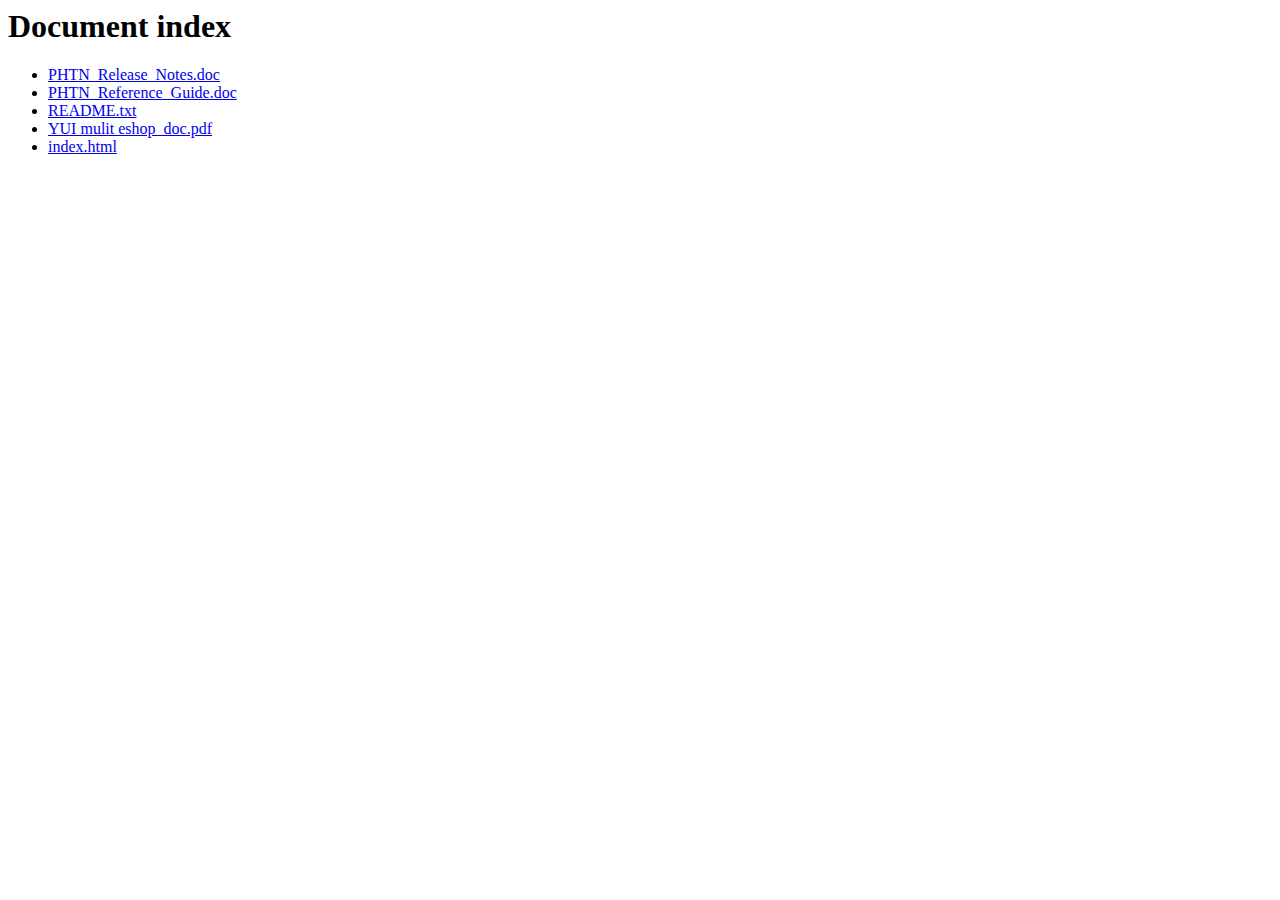
<file: docs/index.html>
<html><body><h1>Document index</h1><ul><li><a href="./PHTN_Release_Notes.doc">PHTN_Release_Notes.doc</a></li><li><a href="./PHTN_Reference_Guide.doc">PHTN_Reference_Guide.doc</a></li><li><a href="./README.txt">README.txt</a></li><li><a href="./YUI mulit eshop_doc.pdf">YUI mulit eshop_doc.pdf</a></li><li><a href="./index.html">index.html</a></li></ul></body></html>
</file>
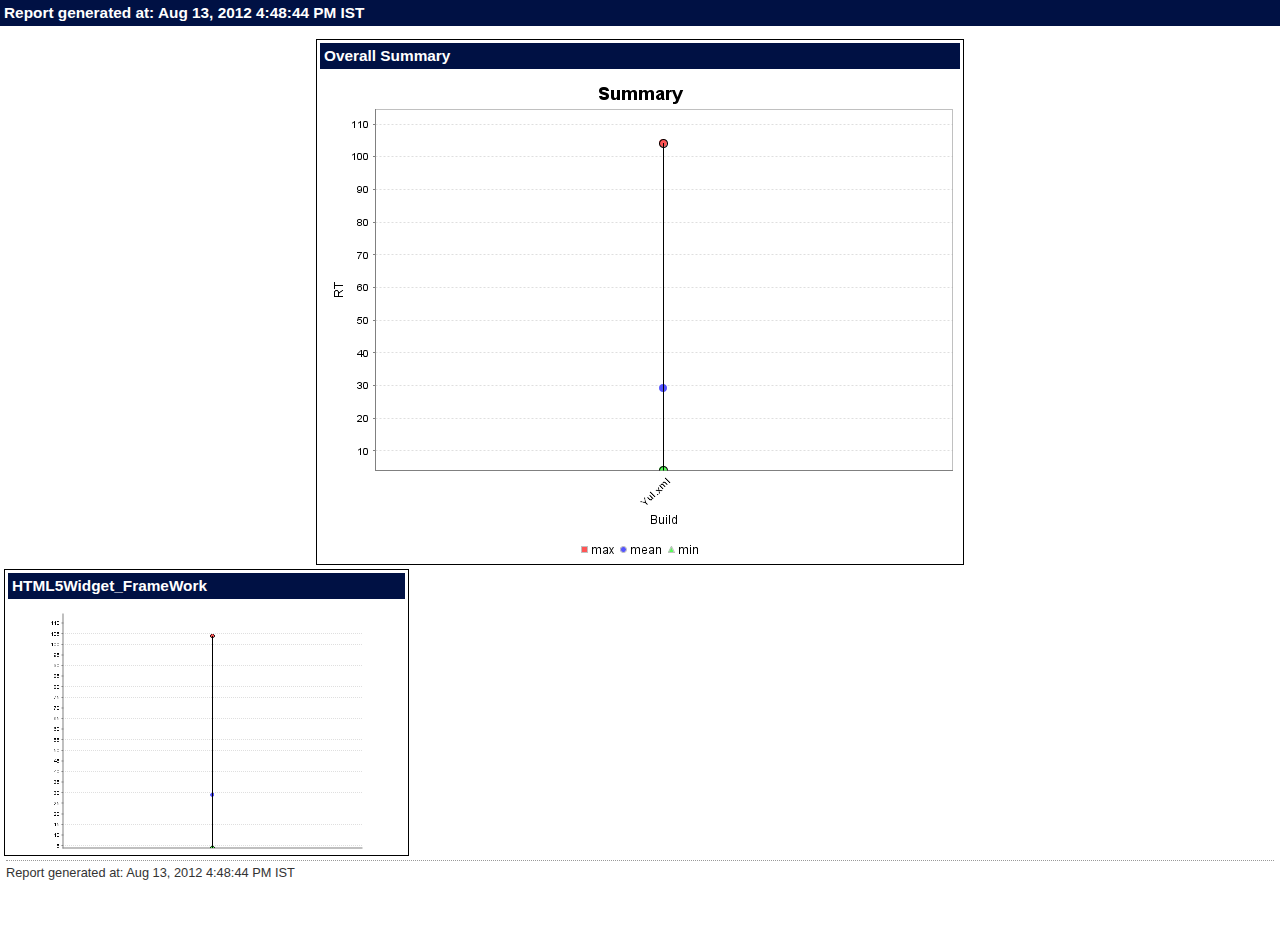
<file: test/load/results/jchav/index.html>
<?xml version="1.0" encoding="UTF-8" ?><!DOCTYPE html PUBLIC "-//W3C//DTD XHTML 1.0 Transitional//EN" "http://www.w3.org/TR/xhtml1/DTD/xhtml1-transitional.dtd"><html xmlns="http://www.w3.org/1999/xhtml">
<head>
<meta http-equiv="Content-Type" content="text/html; charset=UTF-8" /><link rel="stylesheet" href="style.css" type="text/css" media="all" /><title>Performance Test Results</title></head>
<body>
<h2>Report generated at: Aug 13, 2012 4:48:44 PM IST</h2>
<div class="summary">
<h2>Overall Summary</h2>
<a href="Summary.html">
<img class="centred" src="Summary.png" alt="Detailed View of Summary" />
</a>
</div>
<div class="page">
<h2>HTML5Widget_FrameWork</h2>
<a href="ec3b6784645ec22d4a6b905d6d68bf26.html" >
<img class="centred" src="ec3b6784645ec22d4a6b905d6d68bf26_thumb.png" alt="Detailed View of HTML5Widget_FrameWork" />
</a>
</div>
<p id="GeneratedBy">Report generated at: Aug 13, 2012 4:48:44 PM IST</p><a href="http://jchav.blogspot.com/"><img width="104" height="47" src="badge104x47.jpg" alt="Pimped by jChav" /></a></body>
</html>
</file>
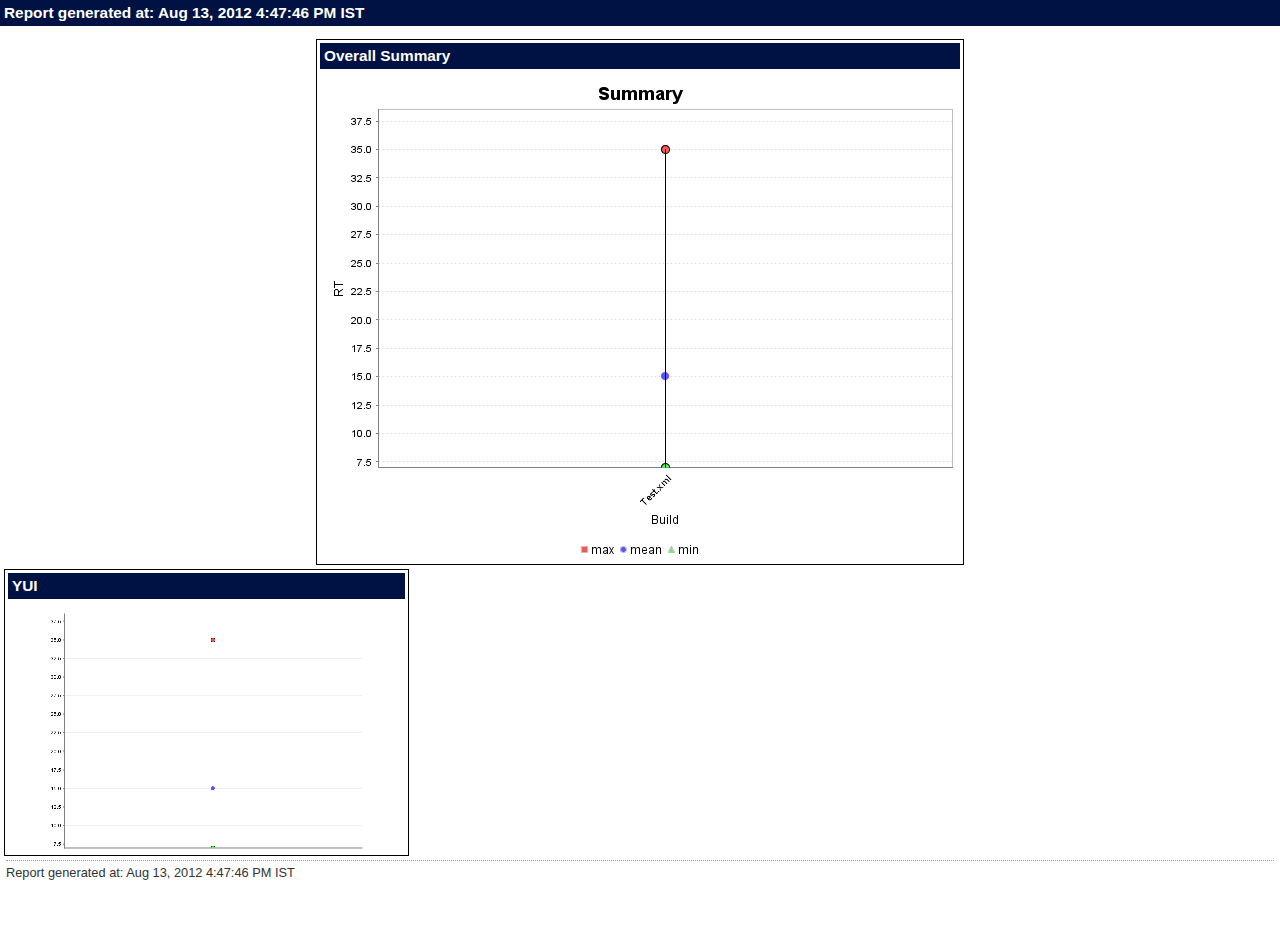
<file: test/performance/server/results/jchav/index.html>
<?xml version="1.0" encoding="UTF-8" ?><!DOCTYPE html PUBLIC "-//W3C//DTD XHTML 1.0 Transitional//EN" "http://www.w3.org/TR/xhtml1/DTD/xhtml1-transitional.dtd"><html xmlns="http://www.w3.org/1999/xhtml">
<head>
<meta http-equiv="Content-Type" content="text/html; charset=UTF-8" /><link rel="stylesheet" href="style.css" type="text/css" media="all" /><title>Performance Test Results</title></head>
<body>
<h2>Report generated at: Aug 13, 2012 4:47:46 PM IST</h2>
<div class="summary">
<h2>Overall Summary</h2>
<a href="Summary.html">
<img class="centred" src="Summary.png" alt="Detailed View of Summary" />
</a>
</div>
<div class="page">
<h2>YUI</h2>
<a href="37003c5b13039d8ec59d013ee2d0c089.html" >
<img class="centred" src="37003c5b13039d8ec59d013ee2d0c089_thumb.png" alt="Detailed View of YUI" />
</a>
</div>
<p id="GeneratedBy">Report generated at: Aug 13, 2012 4:47:46 PM IST</p><a href="http://jchav.blogspot.com/"><img width="104" height="47" src="badge104x47.jpg" alt="Pimped by jChav" /></a></body>
</html>
</file>
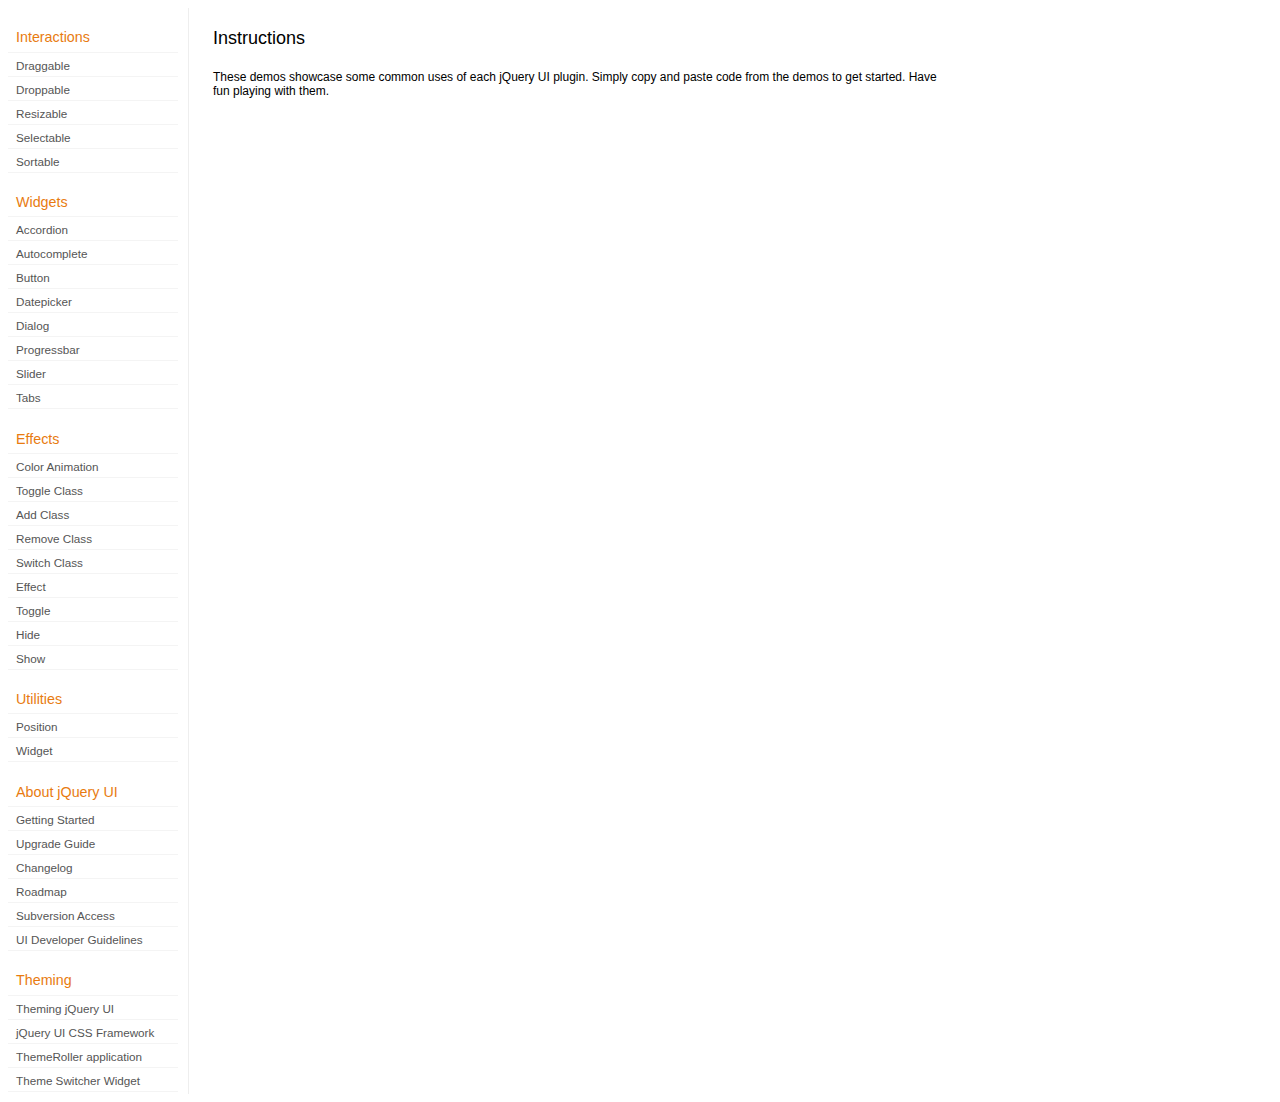
<file: src/main/webapp/lib/jquery-ui/development-bundle/demos/index.html>
<!DOCTYPE html>
<html lang="en">
<head>
	<meta charset="utf-8">
	<title>jQuery UI Demos</title>
	<link rel="stylesheet" href="../themes/base/jquery.ui.all.css">
	<link rel="stylesheet" href="demos.css">
	<script src="../jquery-1.6.2.js"></script>
	<script src="../external/jquery.bgiframe-2.1.2.js"></script>
	<script src="../ui/jquery.ui.core.js"></script>
	<script src="../ui/jquery.ui.widget.js"></script>
	<script src="../ui/jquery.ui.mouse.js"></script>
	<script src="../ui/jquery.ui.accordion.js"></script>
	<script src="../ui/jquery.ui.autocomplete.js"></script>
	<script src="../ui/jquery.ui.button.js"></script>
	<script src="../ui/jquery.ui.datepicker.js"></script>
	<script src="../ui/jquery.ui.dialog.js"></script>
	<script src="../ui/jquery.ui.draggable.js"></script>
	<script src="../ui/jquery.ui.droppable.js"></script>
	<script src="../ui/jquery.ui.position.js"></script>
	<script src="../ui/jquery.ui.progressbar.js"></script>
	<script src="../ui/jquery.ui.resizable.js"></script>
	<script src="../ui/jquery.ui.selectable.js"></script>
	<script src="../ui/jquery.ui.slider.js"></script>
	<script src="../ui/jquery.ui.sortable.js"></script>
	<script src="../ui/jquery.ui.tabs.js"></script>
	<script src="../ui/jquery.effects.core.js"></script>
	<script src="../ui/jquery.effects.blind.js"></script>
	<script src="../ui/jquery.effects.bounce.js"></script>
	<script src="../ui/jquery.effects.clip.js"></script>
	<script src="../ui/jquery.effects.drop.js"></script>
	<script src="../ui/jquery.effects.explode.js"></script>
	<script src="../ui/jquery.effects.fold.js"></script>
	<script src="../ui/jquery.effects.highlight.js"></script>
	<script src="../ui/jquery.effects.pulsate.js"></script>
	<script src="../ui/jquery.effects.scale.js"></script>
	<script src="../ui/jquery.effects.shake.js"></script>
	<script src="../ui/jquery.effects.slide.js"></script>
	<script src="../ui/jquery.effects.transfer.js"></script>
	<script src="../ui/i18n/jquery.ui.datepicker-af.js"></script>
	<script src="../ui/i18n/jquery.ui.datepicker-ar.js"></script>
	<script src="../ui/i18n/jquery.ui.datepicker-ar-DZ.js"></script>
	<script src="../ui/i18n/jquery.ui.datepicker-az.js"></script>
	<script src="../ui/i18n/jquery.ui.datepicker-bs.js"></script>
	<script src="../ui/i18n/jquery.ui.datepicker-bg.js"></script>
	<script src="../ui/i18n/jquery.ui.datepicker-ca.js"></script>
	<script src="../ui/i18n/jquery.ui.datepicker-cs.js"></script>
	<script src="../ui/i18n/jquery.ui.datepicker-da.js"></script>
	<script src="../ui/i18n/jquery.ui.datepicker-de.js"></script>
	<script src="../ui/i18n/jquery.ui.datepicker-el.js"></script>
	<script src="../ui/i18n/jquery.ui.datepicker-en-AU.js"></script>
	<script src="../ui/i18n/jquery.ui.datepicker-en-GB.js"></script>
	<script src="../ui/i18n/jquery.ui.datepicker-en-NZ.js"></script>
	<script src="../ui/i18n/jquery.ui.datepicker-eo.js"></script>
	<script src="../ui/i18n/jquery.ui.datepicker-es.js"></script>
	<script src="../ui/i18n/jquery.ui.datepicker-et.js"></script>
	<script src="../ui/i18n/jquery.ui.datepicker-eu.js"></script>
	<script src="../ui/i18n/jquery.ui.datepicker-fa.js"></script>
	<script src="../ui/i18n/jquery.ui.datepicker-fi.js"></script>
	<script src="../ui/i18n/jquery.ui.datepicker-fo.js"></script>
	<script src="../ui/i18n/jquery.ui.datepicker-fr.js"></script>
	<script src="../ui/i18n/jquery.ui.datepicker-fr-CH.js"></script>
	<script src="../ui/i18n/jquery.ui.datepicker-gl.js"></script>
	<script src="../ui/i18n/jquery.ui.datepicker-he.js"></script>
	<script src="../ui/i18n/jquery.ui.datepicker-hr.js"></script>
	<script src="../ui/i18n/jquery.ui.datepicker-hu.js"></script>
	<script src="../ui/i18n/jquery.ui.datepicker-hy.js"></script>
	<script src="../ui/i18n/jquery.ui.datepicker-id.js"></script>
	<script src="../ui/i18n/jquery.ui.datepicker-is.js"></script>
	<script src="../ui/i18n/jquery.ui.datepicker-it.js"></script>
	<script src="../ui/i18n/jquery.ui.datepicker-ja.js"></script>
	<script src="../ui/i18n/jquery.ui.datepicker-ko.js"></script>
	<script src="../ui/i18n/jquery.ui.datepicker-kz.js"></script>
	<script src="../ui/i18n/jquery.ui.datepicker-lt.js"></script>
	<script src="../ui/i18n/jquery.ui.datepicker-lv.js"></script>
	<script src="../ui/i18n/jquery.ui.datepicker-ml.js"></script>
	<script src="../ui/i18n/jquery.ui.datepicker-ms.js"></script>
	<script src="../ui/i18n/jquery.ui.datepicker-nl.js"></script>
	<script src="../ui/i18n/jquery.ui.datepicker-no.js"></script>
	<script src="../ui/i18n/jquery.ui.datepicker-pl.js"></script>
	<script src="../ui/i18n/jquery.ui.datepicker-pt.js"></script>
	<script src="../ui/i18n/jquery.ui.datepicker-pt-BR.js"></script>
	<script src="../ui/i18n/jquery.ui.datepicker-rm.js"></script>
	<script src="../ui/i18n/jquery.ui.datepicker-ro.js"></script>
	<script src="../ui/i18n/jquery.ui.datepicker-ru.js"></script>
	<script src="../ui/i18n/jquery.ui.datepicker-sk.js"></script>
	<script src="../ui/i18n/jquery.ui.datepicker-sl.js"></script>
	<script src="../ui/i18n/jquery.ui.datepicker-sq.js"></script>
	<script src="../ui/i18n/jquery.ui.datepicker-sr.js"></script>
	<script src="../ui/i18n/jquery.ui.datepicker-sr-SR.js"></script>
	<script src="../ui/i18n/jquery.ui.datepicker-sv.js"></script>
	<script src="../ui/i18n/jquery.ui.datepicker-ta.js"></script>
	<script src="../ui/i18n/jquery.ui.datepicker-th.js"></script>
	<script src="../ui/i18n/jquery.ui.datepicker-tj.js"></script>
	<script src="../ui/i18n/jquery.ui.datepicker-tr.js"></script>
	<script src="../ui/i18n/jquery.ui.datepicker-uk.js"></script>
	<script src="../ui/i18n/jquery.ui.datepicker-vi.js"></script>
	<script src="../ui/i18n/jquery.ui.datepicker-zh-CN.js"></script>
	<script src="../ui/i18n/jquery.ui.datepicker-zh-HK.js"></script>
	<script src="../ui/i18n/jquery.ui.datepicker-zh-TW.js"></script>
	<script>
	$(function() {
		
		$('.left-nav a').click(function(ev) {
			window.location.hash = this.href.replace(/.+\/([^\/]+)\/index\.html/,'$1') + '|default';
			loadPage(this.href);
			$('.left-nav a.selected').removeClass('selected');
			$(this).addClass('selected');
			ev.preventDefault();
		});
		
		if (window.location.hash) {
			if (window.location.hash.indexOf('|') === -1) {
				window.location.hash += '|default';	
			}			
			var path = window.location.href.replace(/(index\.html)?#/,'');
			path = path.replace('\|','/') + '.html';
			loadPage(path);
		}		

		function loadPage(path) {			
			var section = path.replace(/\/[^\/]+\.html/,'');
			var header = section.replace(/.+\/([^\/]+)/,'$1').replace(/_/, ' ');
			
			$('td.normal div.normal')
				.empty()
				.append('<h4 class="demo-subheader">Functional demo:</h4>')
				.append('<h3 class="demo-header">'+ header +'</h3>')
				.append('<div id="demo-config"></div>')
				.find('#demo-config')
					.append('<div id="demo-frame"></div><div id="demo-config-menu"></div><div id="demo-link"><a class="demoWindowLink" href="#"><span class="ui-icon ui-icon-newwin"></span>Open demo in a new window</a></div>')
					.find('#demo-config-menu')
						.load(section + '/index.html .demos-nav', function() {
							$('#demo-config-menu a').each(function() {
								this.setAttribute('href', section + '/' + this.getAttribute('href').replace(/.+\/([^\/]+)/,'$1'));
								$(this).attr('target', 'demo-frame');
								$(this).click(function() {

									resetDemos();
									
									$(this).parents('ul').find('li').removeClass('demo-config-on');
									$(this).parent().addClass('demo-config-on');
									$('#demo-notes').fadeOut();

									//Set the hash to the actual page without ".html"
									window.location.hash = header + '|' + this.getAttribute('href').match((/\/([^\/\\]+)\.html/))[1];

									loadDemo(this.getAttribute('href'));

									return false;
								});
							});

							if (window.location.hash) {
								var demo = window.location.hash.split('|')[1];
								$('#demo-config-menu a').each(function(){
									if (this.href.indexOf(demo + '.html') !== -1) {
										$(this).parents('ul').find('li').removeClass('demo-config-on');
										$(this).parent().addClass('demo-config-on');									
										loadDemo(this.href);										
									}
								});
							}

							updateDemoNotes();
						})
					.end()
					.find('#demo-link a')
						.bind('click', function(ev){
							window.open(this.href);
							ev.preventDefault();
						})
					.end()
				.end()
			;
			
			resetDemos();
		}
				
		function loadDemo(path) {
			var directory = path.match(/([^\/]+)\/[^\/\.]+\.html$/)[1];
			$.get(path, function(data) {
				var source = data;
				data = data.replace(/<script.*>.*<\/script>/ig,""); // Remove script tags
				data = data.replace(/<\/?link.*>/ig,""); //Remove link tags
				data = data.replace(/<\/?html.*>/ig,""); //Remove html tag
				data = data.replace(/<\/?body.*>/ig,""); //Remove body tag
				data = data.replace(/<\/?head.*>/ig,""); //Remove head tag
				data = data.replace(/<\/?!doctype.*>/ig,""); //Remove doctype
				data = data.replace(/<title.*>.*<\/title>/ig,""); // Remove title tags
				data = data.replace(/((href|src)=["'])(?!(http|#))/ig, "$1" + directory + "/");

				$('#demo-style').remove();
				$('#demo-frame').empty().html(data);
				$('#demo-frame style').clone().appendTo('head').attr('id','demo-style');
				$('#demo-link a').attr('href', path);
				updateDemoNotes();
				updateDemoSource(source);
				
				if (/default.html$/.test(path)) {
					$.get("documentation/docs-" + path.match(/demos\/(.+)\//)[1] + ".html", function(html) {
						$("#demo-source").after(html);
						$("#widget-docs").tabs();
						$(".param-header").click(function() {
							$(this).parent().toggleClass("param-open").end().next().toggle();
						});
						$(".docs-list-header").each(function() {
							var header = $(this);
							var details = header.next().find(".param-details").hide();
							$("a:first", header).click(function() {
								details.show().parent().addClass("param-open");
								return false;
							});
							$("a:last", header).click(function() {
								details.hide().parent().removeClass("param-open");
								return false;
							});
						});
					});
				}
			});
		}

		function updateDemoNotes() {
			var notes = $('#demo-frame .demo-description');
			if ($('#demo-notes').length == 0) {
				$('<div id="demo-notes"></div>').insertAfter('#demo-config');
			}
			$('#demo-notes').hide().empty().html(notes.html());
			$('#demo-notes').show();
			notes.hide();
		}
		
		function updateDemoSource(source) {
			if ($('#demo-source').length == 0) {
				$('<div id="demo-source"><a href="#" class="source-closed">View Source</a><div><pre><code></code></pre></div></div>').insertAfter('#demo-notes');
				$('#demo-source').find(">a").click(function() {
					$(this).toggleClass("source-closed").toggleClass("source-open").next().toggle();
					return false;
				}).end().find(">div").hide();
			}
			var cleanedSource = source
				.replace('themes/base/jquery.ui.all.css', 'theme/jquery.ui.all.css')
				.replace(/\s*\x3Clink.*demos\x2Ecss.*\x3E\s*/, '\r\n\t')
				.replace(/\x2E\x2E\x2F\x2E\x2E\x2F/g, '');

			$('#demo-source code').empty().text(cleanedSource);
		}
		
		function resetDemos() {
			$.datepicker.setDefaults($.extend({showMonthAfterYear: false}, $.datepicker.regional['']));
			$(".ui-dialog-content").remove();			
		}
				
	});
	</script>
</head>
<body>

<table class="layout-grid" cellspacing="0" cellpadding="0">
	<tr>
		<td class="left-nav">
			<dl class="demos-nav">
				<dt>Interactions</dt>
					<dd><a href="draggable/index.html">Draggable</a></dd>
					<dd><a href="droppable/index.html">Droppable</a></dd>
					<dd><a href="resizable/index.html">Resizable</a></dd>
					<dd><a href="selectable/index.html">Selectable</a></dd>
					<dd><a href="sortable/index.html">Sortable</a></dd>
				<dt>Widgets</dt>
					<dd><a href="accordion/index.html">Accordion</a></dd>
					<dd><a href="autocomplete/index.html">Autocomplete</a></dd>
					<dd><a href="button/index.html">Button</a></dd>
					<dd><a href="datepicker/index.html">Datepicker</a></dd>
					<dd><a href="dialog/index.html">Dialog</a></dd>
					<dd><a href="progressbar/index.html">Progressbar</a></dd>
					<dd><a href="slider/index.html">Slider</a></dd>
					<dd><a href="tabs/index.html">Tabs</a></dd>
				<dt>Effects</dt>
					<dd><a href="animate/index.html">Color Animation</a></dd>
					<dd><a href="toggleClass/index.html">Toggle Class</a></dd>
					<dd><a href="addClass/index.html">Add Class</a></dd>
					<dd><a href="removeClass/index.html">Remove Class</a></dd>
					<dd><a href="switchClass/index.html">Switch Class</a></dd>
					<dd><a href="effect/index.html">Effect</a></dd>
					<dd><a href="toggle/index.html">Toggle</a></dd>
					<dd><a href="hide/index.html">Hide</a></dd>
					<dd><a href="show/index.html">Show</a></dd>
				<dt>Utilities</dt>
					<dd><a href="position/index.html">Position</a></dd>
					<dd><a href="widget/index.html">Widget</a></dd>
				<dt>About jQuery UI</dt>
					<dd><a href="http://jqueryui.com/docs/Getting_Started">Getting Started</a></dd>
					<dd><a href="http://jqueryui.com/docs/Upgrade_Guide">Upgrade Guide</a></dd>					
					<dd><a href="http://jqueryui.com/docs/Changelog">Changelog</a></dd>
					<dd><a href="http://jqueryui.com/docs/Roadmap">Roadmap</a></dd>
					<dd><a href="http://jqueryui.com/docs/Subversion">Subversion Access</a></dd>
					<dd><a href="http://jqueryui.com/docs/Developer_Guide">UI Developer Guidelines</a></dd>
				<dt>Theming</dt>
					<dd><a href="http://jqueryui.com/docs/Theming">Theming jQuery UI</a></dd>
					<dd><a href="http://jqueryui.com/docs/Theming/API">jQuery UI CSS Framework</a></dd>
					<dd><a href="http://jqueryui.com/docs/Theming/Themeroller">ThemeRoller application</a></dd>
					<dd><a href="http://jqueryui.com/docs/Theming/ThemeSwitcher">Theme Switcher Widget</a></dd>

			</dl>
		</td>
		<td class="normal">

			<div class="normal">

					<h3>Instructions</h3>
					<p>
						These demos showcase some common uses of each jQuery UI plugin. Simply copy and paste code from the demos to get started. Have fun playing with them.
					</p>
				
			</div>

		</td>
	</tr>
</table>
</body>
</html>
</file>
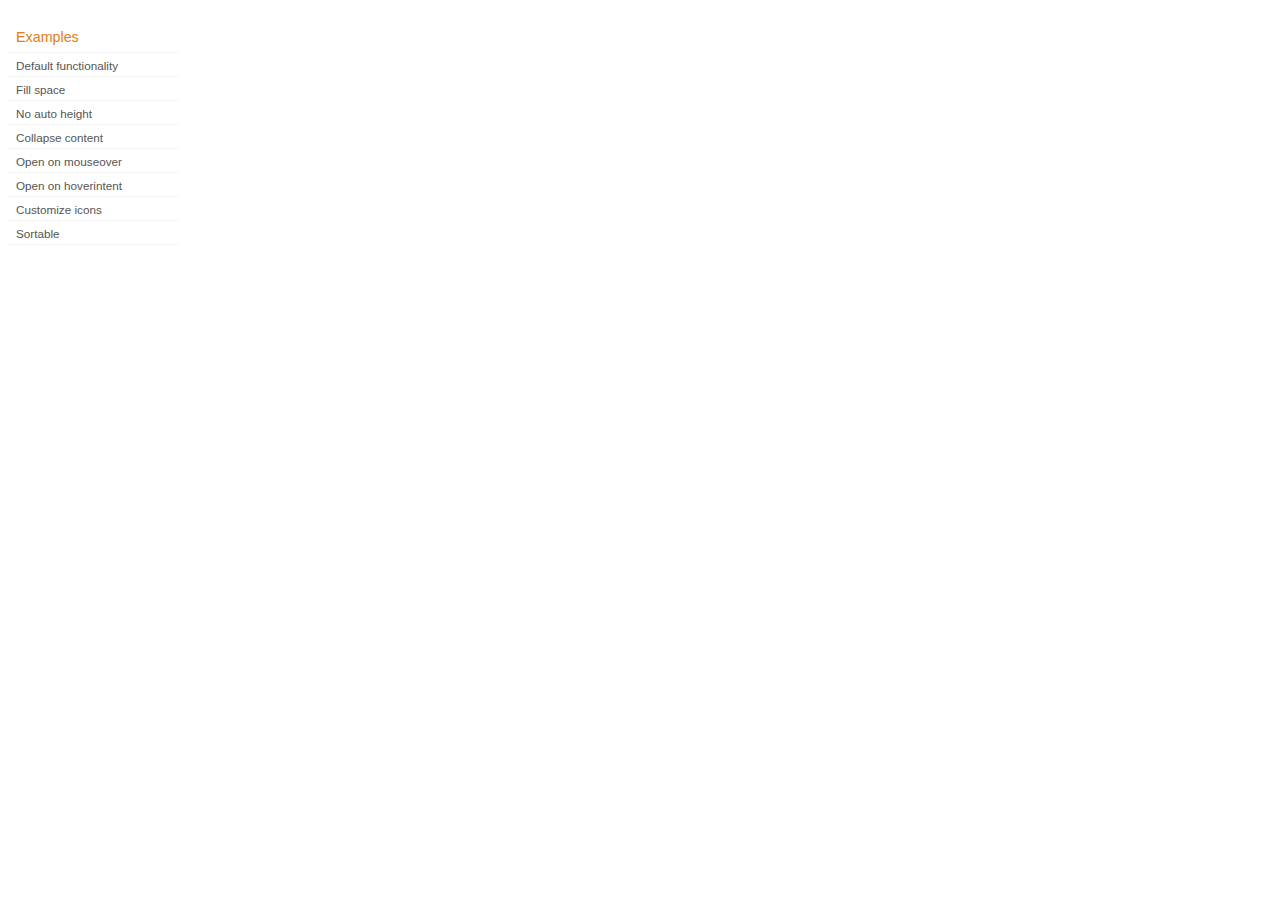
<file: src/main/webapp/lib/jquery-ui/development-bundle/demos/accordion/index.html>
<!DOCTYPE html>
<html lang="en">
<head>
	<meta charset="utf-8">
	<title>jQuery UI Accordion Demos</title>
	<link rel="stylesheet" href="../demos.css">
</head>
<body>

<div class="demos-nav">
	<h4>Examples</h4>
	<ul>
		<li class="demo-config-on"><a href="default.html">Default functionality</a></li>
		<li><a href="fillspace.html">Fill space</a></li>
		<li><a href="no-auto-height.html">No auto height</a></li>
		<li><a href="collapsible.html">Collapse content</a></li>
		<li><a href="mouseover.html">Open on mouseover</a></li>
		<li><a href="hoverintent.html">Open on hoverintent</a></li>
		<li><a href="custom-icons.html">Customize icons</a></li>
		<li><a href="sortable.html">Sortable</a></li>
	</ul>
</div>

</body>
</html>
</file>
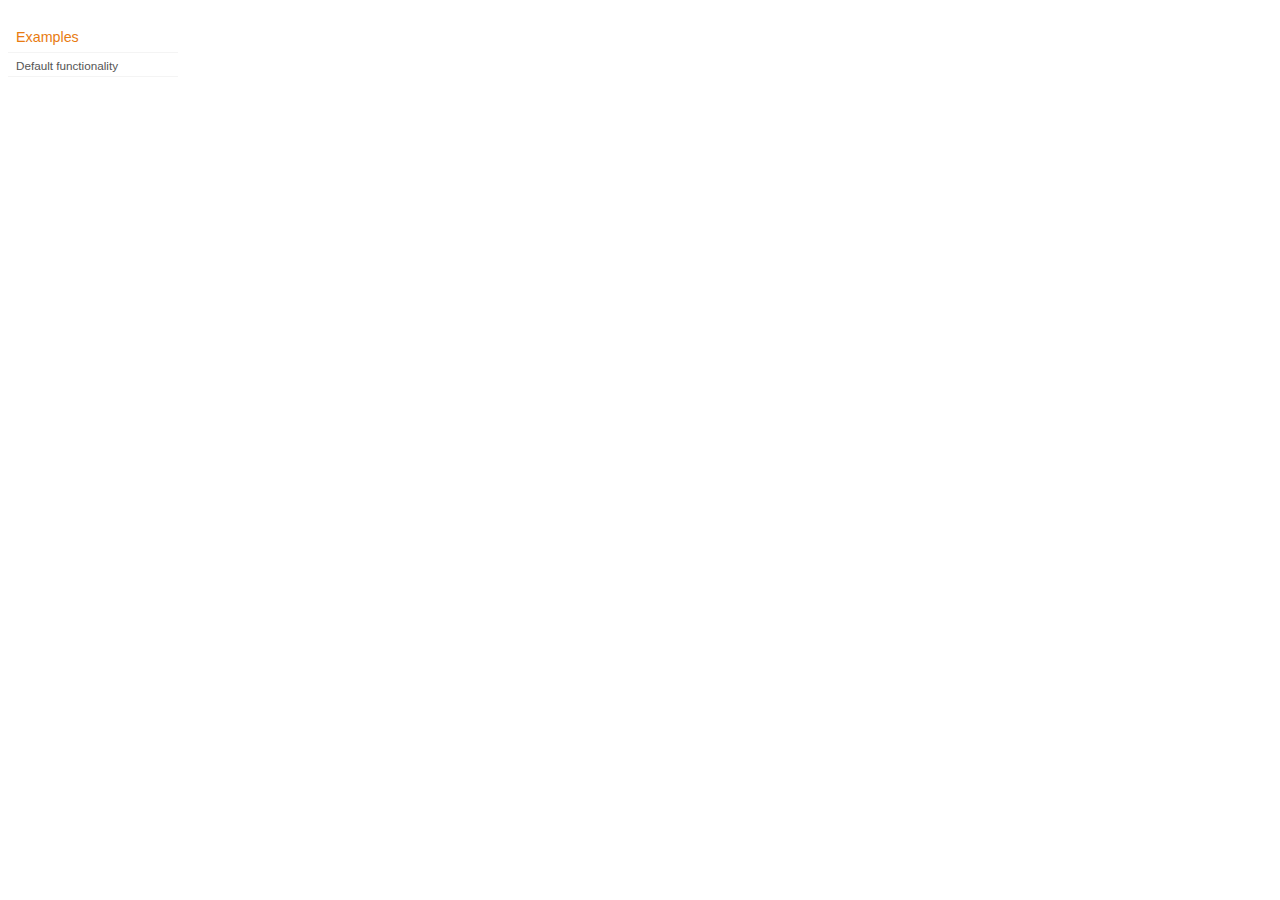
<file: src/main/webapp/lib/jquery-ui/development-bundle/demos/addClass/index.html>
<!DOCTYPE html>
<html lang="en">
<head>
	<meta charset="utf-8">
	<title>jQuery UI Effects Demos</title>
	<link rel="stylesheet" href="../demos.css">
</head>
<body>

<div class="demos-nav">
	<h4>Examples</h4>
	<ul>
		<li class="demo-config-on"><a href="default.html">Default functionality</a></li>
	</ul>
</div>

</body>
</html>
</file>
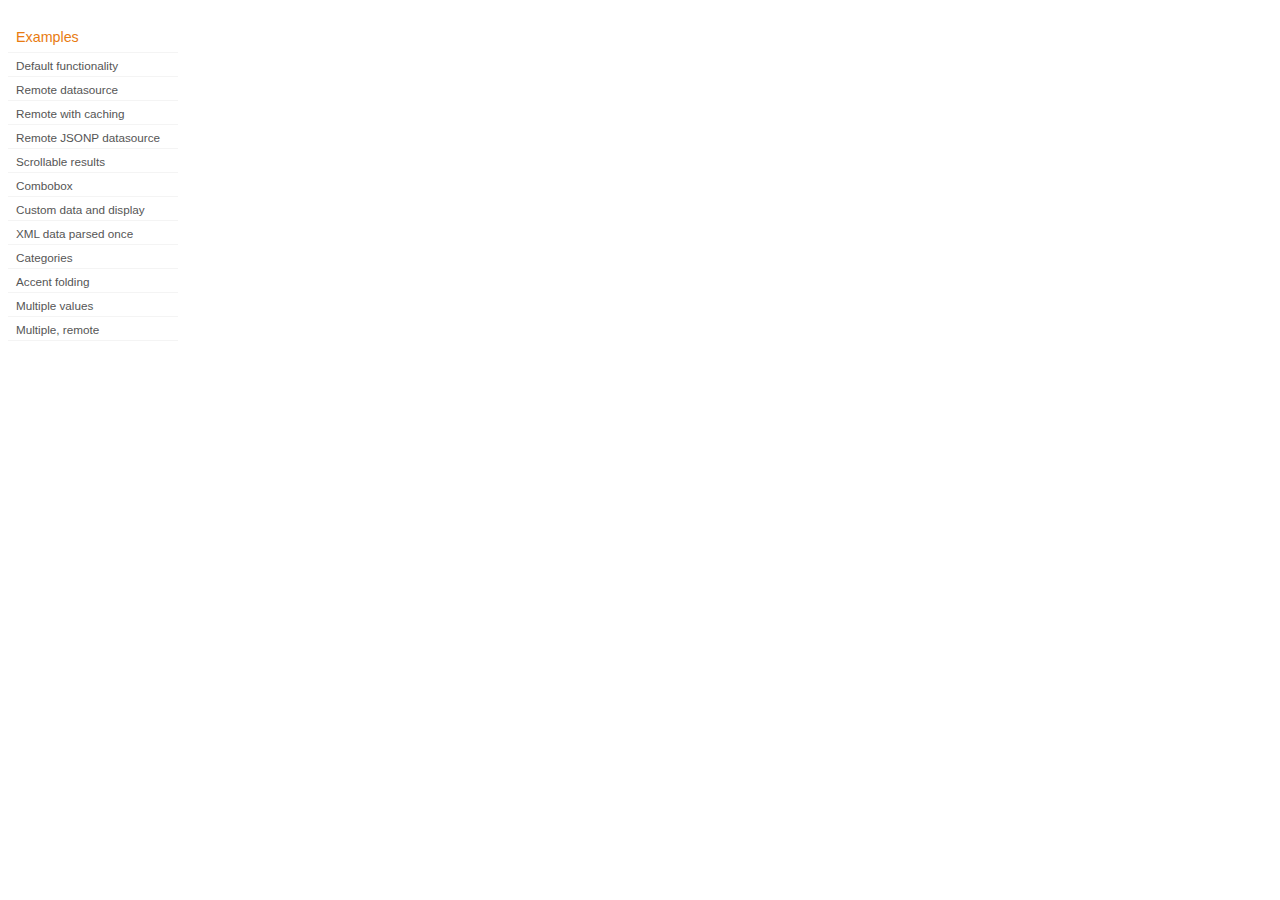
<file: src/main/webapp/lib/jquery-ui/development-bundle/demos/autocomplete/index.html>
<!DOCTYPE html>
<html lang="en">
<head>
	<meta charset="utf-8">
	<title>jQuery UI Autocomplete Demos</title>
	<link rel="stylesheet" href="../demos.css">
</head>
<body>
	<div class="demos-nav">
		<h4>Examples</h4>
		<ul>
			<li class="demo-config-on"><a href="default.html">Default functionality</a></li>
			<li><a href="remote.html">Remote datasource</a></li>
			<li><a href="remote-with-cache.html">Remote with caching</a></li>
			<li><a href="remote-jsonp.html">Remote JSONP datasource</a></li>
			<li><a href="maxheight.html">Scrollable results</a></li>
			<li><a href="combobox.html">Combobox</a></li>
			<li><a href="custom-data.html">Custom data and display</a></li>
			<li><a href="xml.html">XML data parsed once</a></li>
			<li><a href="categories.html">Categories</a></li>
			<li><a href="folding.html">Accent folding</a></li>
			<li><a href="multiple.html">Multiple values</a></li>
			<li><a href="multiple-remote.html">Multiple, remote</a></li>
		</ul>
	</div>
</body>
</html>
</file>
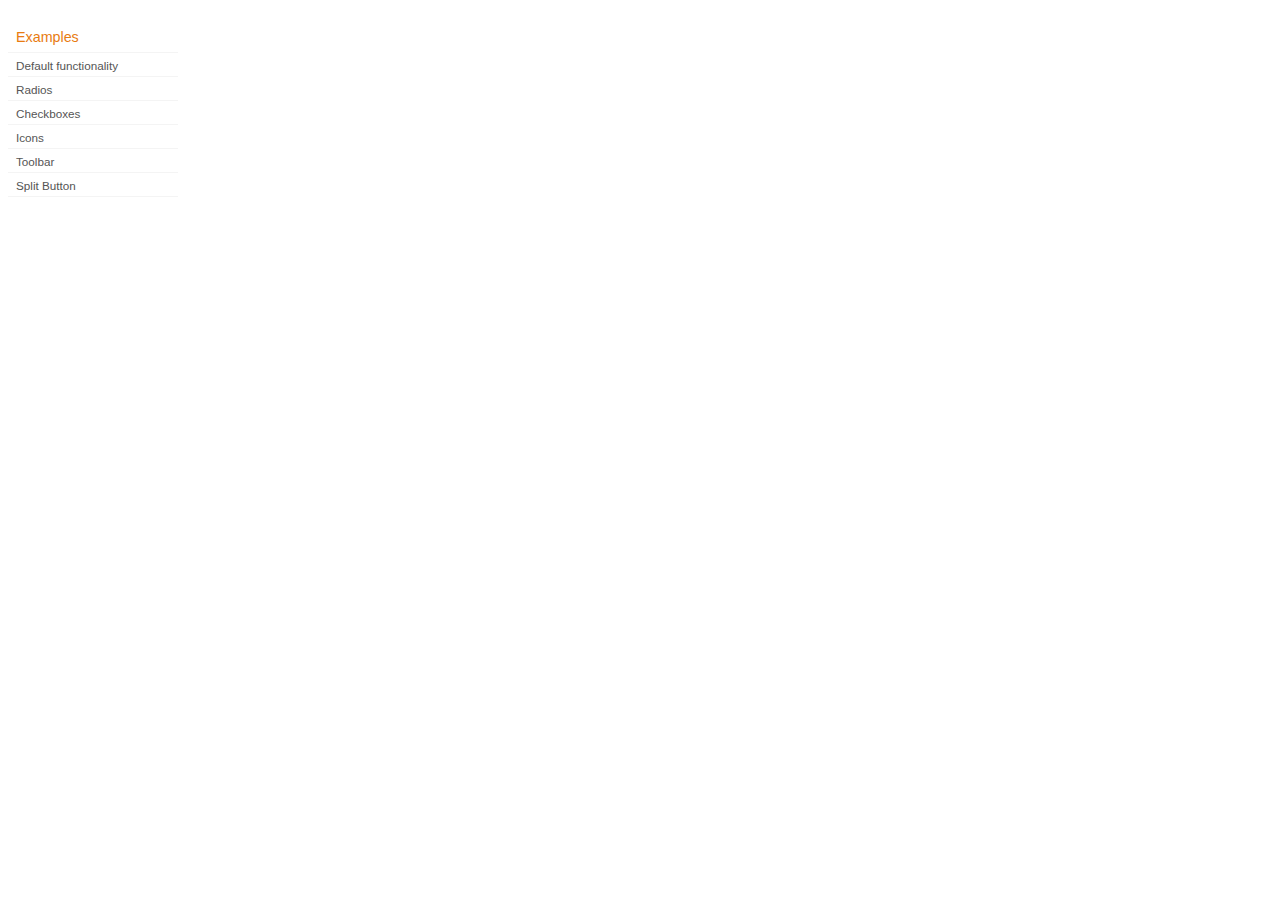
<file: src/main/webapp/lib/jquery-ui/development-bundle/demos/button/index.html>
<!DOCTYPE html>
<html lang="en">
<head>
	<meta charset="utf-8">
	<title>jQuery UI Button Demos</title>
	<link rel="stylesheet" href="../demos.css">
</head>
<body>

<div class="demos-nav">
	<h4>Examples</h4>
	<ul>
		<li class="demo-config-on"><a href="default.html">Default functionality</a></li>
		<li><a href="radio.html">Radios</a></li>
		<li><a href="checkbox.html">Checkboxes</a></li>
		<li><a href="icons.html">Icons</a></li>
		<li><a href="toolbar.html">Toolbar</a></li>
		<li><a href="splitbutton.html">Split Button</a></li>
	</ul>
</div>

</body>
</html>
</file>
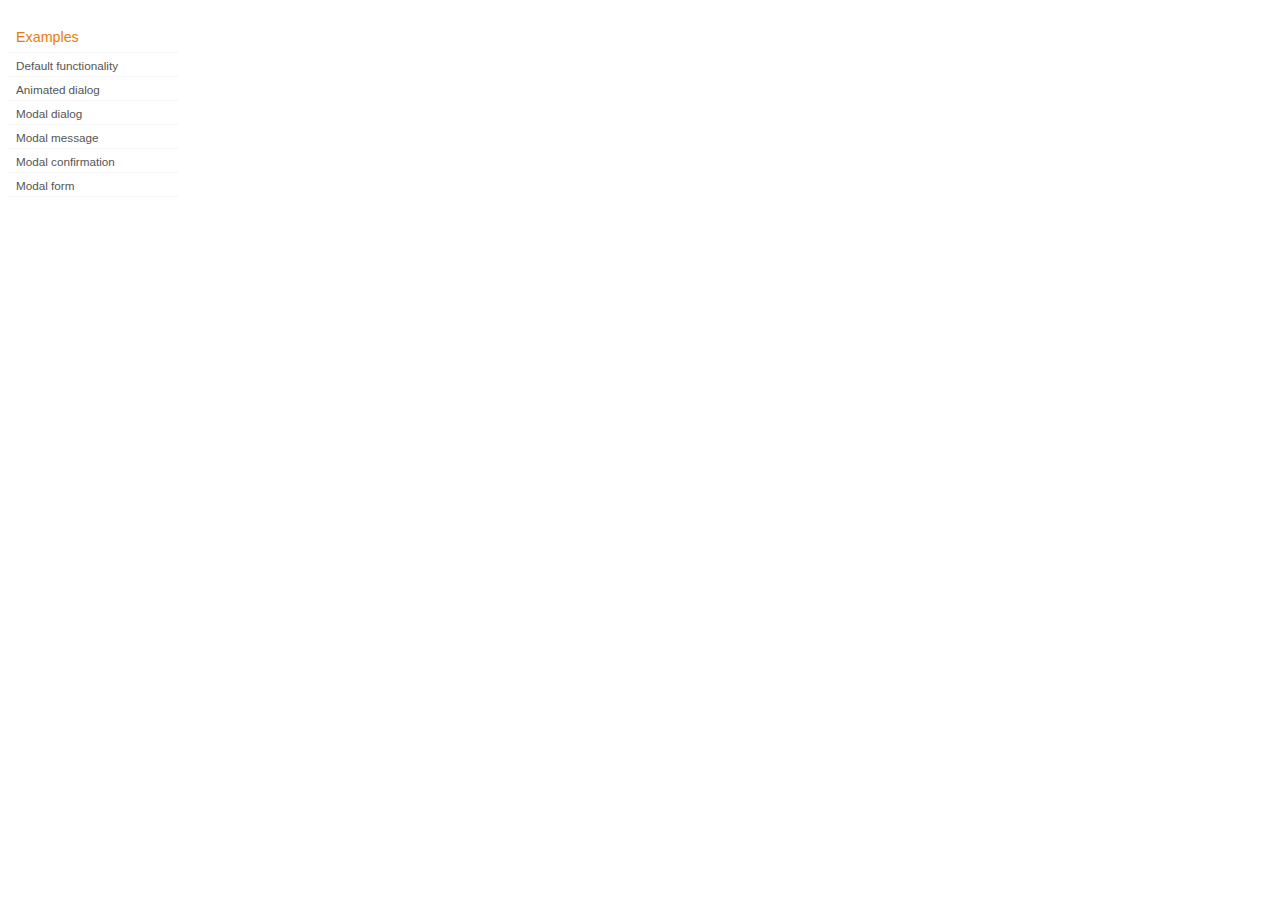
<file: src/main/webapp/lib/jquery-ui/development-bundle/demos/dialog/index.html>
<!DOCTYPE html>
<html lang="en">
<head>
	<meta charset="utf-8">
	<title>jQuery UI Dialog Demos</title>
	<link rel="stylesheet" href="../demos.css">
</head>
<body>

<div class="demos-nav">
	<h4>Examples</h4>
	<ul>
		<li class="demo-config-on"><a href="default.html">Default functionality</a></li>
		<li><a href="animated.html">Animated dialog</a></li>
		<li><a href="modal.html">Modal dialog</a></li>
		<li><a href="modal-message.html">Modal message</a></li>
		<li><a href="modal-confirmation.html">Modal confirmation</a></li>
		<li><a href="modal-form.html">Modal form</a></li>
	</ul>
</div>

</body>
</html>
</file>
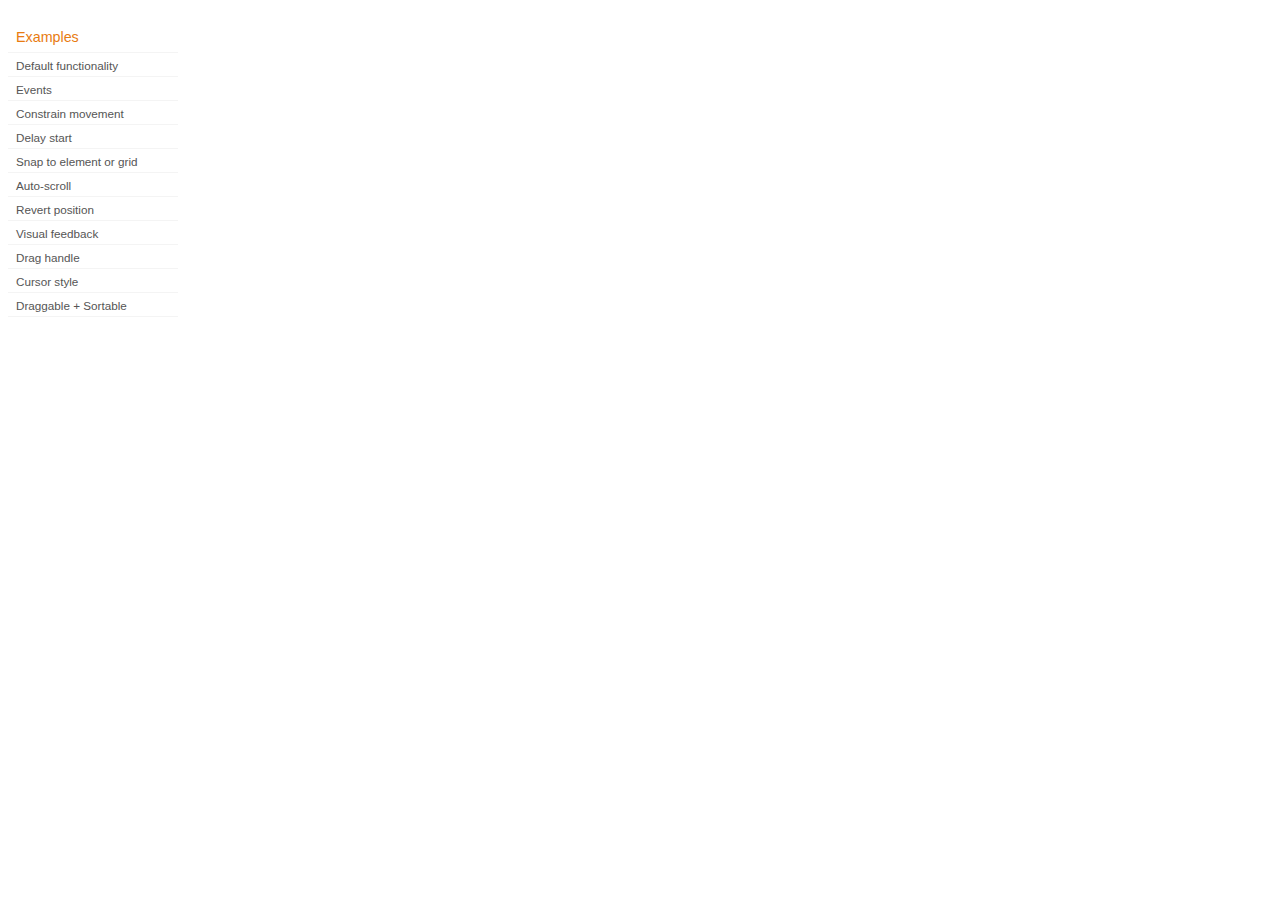
<file: src/main/webapp/lib/jquery-ui/development-bundle/demos/draggable/index.html>
<!DOCTYPE html>
<html lang="en">
<head>
	<meta charset="utf-8">
	<title>jQuery UI Draggable Demos</title>
	<link rel="stylesheet" href="../demos.css">
</head>
<body>

<div class="demos-nav">
	<h4>Examples</h4>
	<ul>
		<li class="demo-config-on"><a href="default.html">Default functionality</a></li>
		<li><a href="events.html">Events</a></li>
		<li><a href="constrain-movement.html">Constrain movement</a></li>
		<li><a href="delay-start.html">Delay start</a></li>
		<li><a href="snap-to.html">Snap to element or&#160;grid</a></li>
		<li><a href="scroll.html">Auto-scroll</a></li>
		<li><a href="revert.html">Revert position</a></li>
		<li><a href="visual-feedback.html">Visual feedback</a></li>
		<li><a href="handle.html">Drag handle</a></li>
		<li><a href="cursor-style.html">Cursor style</a></li>
		<li><a href="sortable.html">Draggable + Sortable</a></li>
	</ul>
</div>

</body>
</html>
</file>
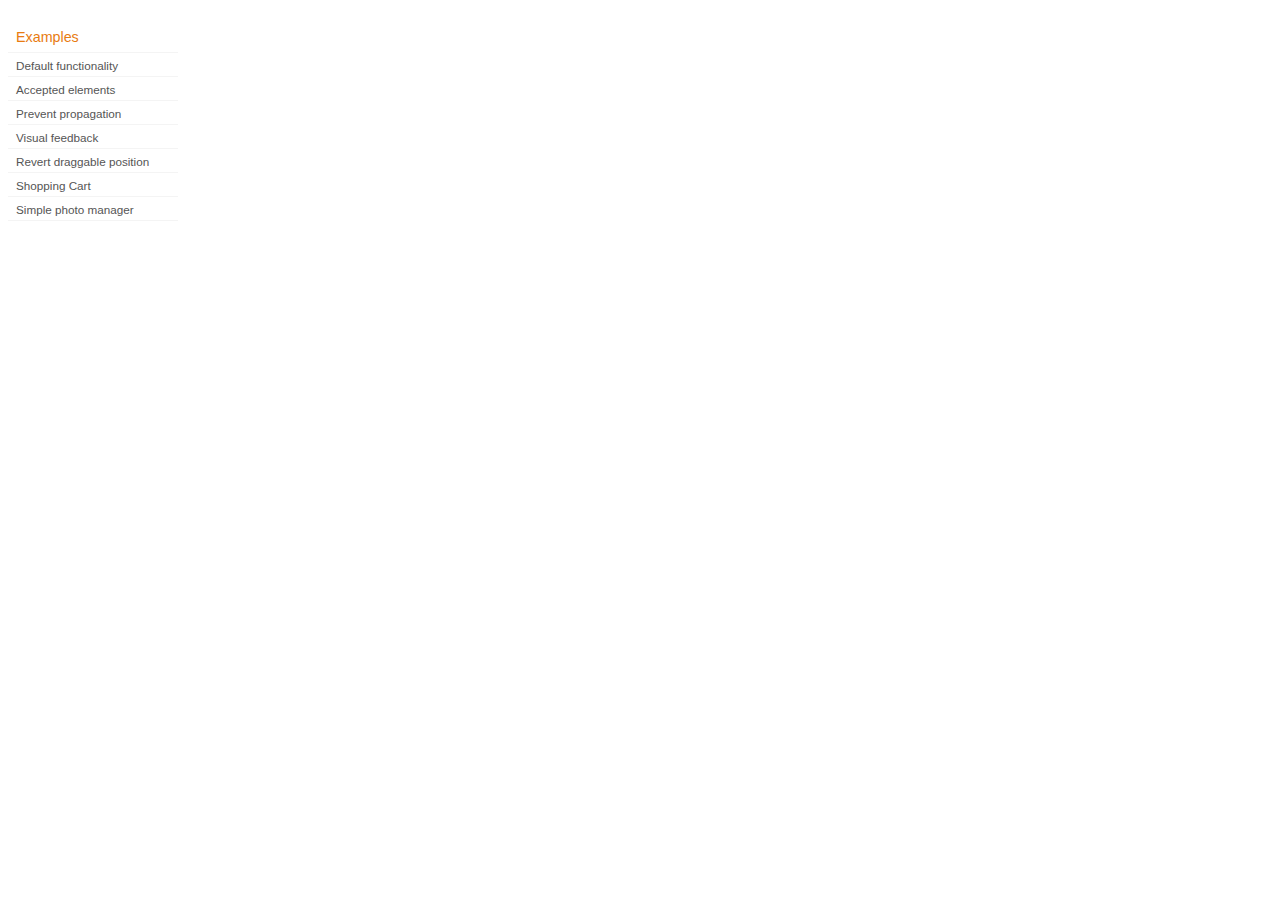
<file: src/main/webapp/lib/jquery-ui/development-bundle/demos/droppable/index.html>
<!DOCTYPE html>
<html lang="en">
<head>
	<meta charset="utf-8">
	<title>jQuery UI Droppable Demos</title>
	<link rel="stylesheet" href="../demos.css">
</head>
<body>

<div class="demos-nav">
	<h4>Examples</h4>
	<ul>
		<li class="demo-config-on"><a href="default.html">Default functionality</a></li>
		<li><a href="accepted-elements.html">Accepted elements</a></li>
		<li><a href="propagation.html">Prevent propagation</a></li>
		<li><a href="visual-feedback.html">Visual feedback</a></li>
		<li><a href="revert.html">Revert draggable position</a></li>
		<li><a href="shopping-cart.html">Shopping Cart</a></li>
		<li><a href="photo-manager.html">Simple photo manager</a></li>
	</ul>
</div>

</body>
</html>
</file>
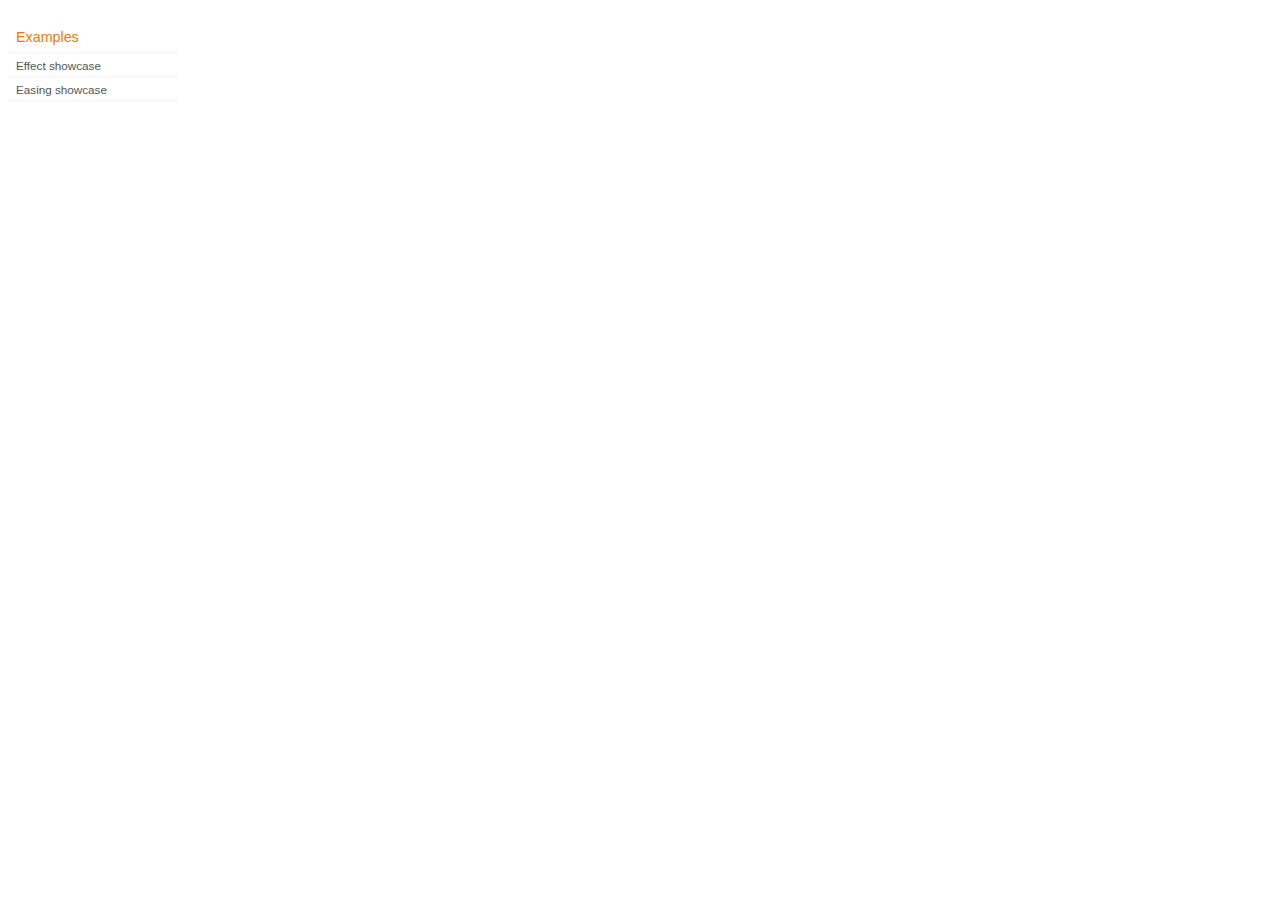
<file: src/main/webapp/lib/jquery-ui/development-bundle/demos/effect/index.html>
<!DOCTYPE html>
<html lang="en">
<head>
	<meta charset="utf-8">
	<title>jQuery UI Effects Demos</title>
	<link rel="stylesheet" href="../demos.css">
</head>
<body>

<div class="demos-nav">
	<h4>Examples</h4>
	<ul>
		<li class="demo-config-on"><a href="default.html">Effect showcase</a></li>
		<li><a href="easing.html">Easing showcase</a></li>
	</ul>
</div>

</body>
</html>
</file>
<file: test/load/results/jchav/style.css>
body 
{
	font-family: Verdana, Arial, Helvetica, sans-serif;
	font-size: 0.8em;
	margin: 0px;
	background: white;
	color: #333333;
}

img 
{
	border: 0px;
}

h2
{
	margin-top: 0;
	padding: 4px;
	font-weight: bold;
	font-size: 1.2em;
	background: #001144; 
	color: white; 
}	

p
{
	margin: 6px;
}

#GeneratedBy
{
	clear: both;
	border-top: 1px dotted #999999;
	padding-top: 4px;
	margin-top: 4px;
}

div.summary
{
	clear: both;
	display:block;
	overflow:hidden;
	width: 50%;
	margin-left: auto;
	margin-right: auto;
	border: 1px;
	border-color: black;
	border-style: solid;
	padding: 3px;
}

div.page
{
	float: left;
	overflow:hidden;
	width: 31%;
	border: 1px;
	border-color: black;
	border-style: solid;
	margin: 4px;
	padding: 3px;
}

img.centred
{
	margin-left: auto;
	margin-right: auto;
	display: block;
}	


table.detail
{
	margin-left: auto;
	margin-right: auto;
	border: 1px;
	border-color: black;
	border-style: solid;
	background: white;
	color: black;
}
</file>
<file: test/performance/server/results/jchav/style.css>
body 
{
	font-family: Verdana, Arial, Helvetica, sans-serif;
	font-size: 0.8em;
	margin: 0px;
	background: white;
	color: #333333;
}

img 
{
	border: 0px;
}

h2
{
	margin-top: 0;
	padding: 4px;
	font-weight: bold;
	font-size: 1.2em;
	background: #001144; 
	color: white; 
}	

p
{
	margin: 6px;
}

#GeneratedBy
{
	clear: both;
	border-top: 1px dotted #999999;
	padding-top: 4px;
	margin-top: 4px;
}

div.summary
{
	clear: both;
	display:block;
	overflow:hidden;
	width: 50%;
	margin-left: auto;
	margin-right: auto;
	border: 1px;
	border-color: black;
	border-style: solid;
	padding: 3px;
}

div.page
{
	float: left;
	overflow:hidden;
	width: 31%;
	border: 1px;
	border-color: black;
	border-style: solid;
	margin: 4px;
	padding: 3px;
}

img.centred
{
	margin-left: auto;
	margin-right: auto;
	display: block;
}	


table.detail
{
	margin-left: auto;
	margin-right: auto;
	border: 1px;
	border-color: black;
	border-style: solid;
	background: white;
	color: black;
}
</file>
<file: src/main/webapp/lib/jquery-ui/development-bundle/demos/demos.css>
body {
	font-size: 62.5%;
}

table {
	font-size: 1em;
}

/* Site
   -------------------------------- */

body {
	font-family: "Trebuchet MS", "Helvetica", "Arial",  "Verdana", "sans-serif";
}

/* Layout
   -------------------------------- */

.layout-grid {
	width: 960px;
}

.layout-grid td {
	vertical-align: top;
}

.layout-grid td.left-nav {
	width: 140px;
}

.layout-grid td.normal {
	border-left: 1px solid #eee;
	padding: 20px 24px;
	font-family: "Trebuchet MS", "Helvetica", "Arial",  "Verdana", "sans-serif";
}

.layout-grid td.demos {
	background: url('/images/demos_bg.jpg') no-repeat;
	height: 337px;
	overflow: hidden;
}

/* Normal
   -------------------------------- */

.normal h3,
.normal h4 {
	margin: 0;
	font-weight: normal;
}

.normal h3 {
	padding: 0 0 9px;
	font-size: 1.8em;
}

.normal h4 {
	padding-bottom: 21px;
	border-bottom: 1px dashed #999;
	font-size: 1.2em;
	font-weight: bold;
}

.normal p {
	font-size: 1.2em;
}

/* Demos */

.demos-nav, .demos-nav dt, .demos-nav dd, .demos-nav ul, .demos-nav li {
	margin: 0;
	padding: 0
}

.demos-nav {
	float: left;
	width: 170px;
	font-size: 1.3em;
}

.demos-nav dt,
.demos-nav h4 {
	margin: 0;
	padding: 0;
	font: normal 1.1em "Trebuchet MS", "Helvetica", "Arial",  "Verdana", "sans-serif";
	color: #e87b10;
}

.demos-nav dt,
.demos-nav h4 {
	margin-top: 1.5em;
	margin-bottom: 0;
	padding-left: 8px;
	padding-bottom:5px;
	line-height: 1.2em;
	border-bottom: 1px solid #F4F4F4;
}

.demos-nav dd a,
.demos-nav li a {
	border-bottom: 1px solid #F4F4F4;
	display:block;
	padding: 4px 3px 4px 8px;
	font-size: 90%;
	text-decoration: none;
	color: #555 ;
	margin:2px 0;
	height:13px;
}

.demos-nav dd a:hover,
.demos-nav dd a:focus,
.demos-nav dd a:hover,
.demos-nav dd a:focus {
	background: #f3f3f3;
	color:#000;
	-moz-border-radius: 5px; -webkit-border-radius: 5px;
}
 .demos-nav dd a.selected {
	background: #555;
	color:#ffffff;
	-moz-border-radius: 5px; -webkit-border-radius: 5px;
}


/* new styles for demo pages, added by Filament 12.29.08
eventually we should convert the font sizes to ems -- using px for now to minimize style conflicts
*/

.normal h3.demo-header { font-size:32px; padding:0 0 5px; border-bottom:1px solid #eee; text-transform: capitalize; }
.normal h4.demo-subheader { font-size:10px; text-transform: uppercase; color:#999; padding:8px 0 3px; border:0; margin:0; }
.normal a:link,
.normal a:visited { color:#1b75bb; text-decoration:none; }
.normal a:hover,
.normal a:active { color:#0b559b; }

#demo-config { padding:20px 0 0; }

#demo-frame { float:left; width:540px; height:380px; border:1px solid #ddd; overflow: auto; position: relative; }
#demo-frame h3, #demo-frame h4 { padding: 0; font-weight: bold; font-size: 1em; }

#demo-config-menu { float:right; width:180px;  }
#demo-config-menu h4 { font-size:13px; color:#666; font-weight:normal; border:0; padding-left:18px; }

#demo-config-menu ul { list-style: none; padding: 0; margin: 0; }

#demo-config-menu li { font-size:12px; padding:0 0 0 10px; margin:3px 0; zoom: 1; }

#demo-config-menu li a:link,
#demo-config-menu li a:visited { display:block; padding:1px 8px 4px; border-bottom:1px dotted #b3b3b3; }
* html #demo-config-menu li a:link,
* html #demo-config-menu li a:visited { padding:1px 8px 2px; }
#demo-config-menu li a:hover,
#demo-config-menu li a:active { background-color:#f6f6f6; }

#demo-config-menu li.demo-config-on { background: url(images/demo-config-on-tile.gif) repeat-x left center; }

#demo-config-menu li.demo-config-on a:link,
#demo-config-menu li.demo-config-on a:visited,
#demo-config-menu li.demo-config-on a:hover,
#demo-config-menu li.demo-config-on a:active { background: url(images/demo-config-on.gif) no-repeat left; padding-left:18px; color:#fff; border:0; margin-left:-10px; margin-top: 0px; margin-bottom: 0px; }

#demo-source, #demo-notes {
	clear: both;
	padding: 20px 0 0;
	font-size: 1.3em;
}

#demo-notes { width:520px; color:#333; font-size: 1em; }
#demo-notes p code, .demo-description p code { padding: 0; font-weight: bold; }
#demo-source pre, #demo-source code { padding: 0; }
code, pre { padding:8px 0 8px 20px ; font-size: 1.2em; line-height:130%;  }

#demo-source a:link,
#demo-source a:visited,
#demo-source a:hover,
#demo-source a:active { font-size:12px; padding-left:13px; background-position: left center; background-repeat: no-repeat; }

#demo-source a.source-open:link,
#demo-source a.source-open:visited,
#demo-source a.source-open:hover,
#demo-source a.source-open:active { background-image: url(images/demo-spindown-open.gif); }

#demo-source a.source-closed:link,
#demo-source a.source-closed:visited,
#demo-source a.source-closed:hover,
#demo-source a.source-closed:active { background-image: url(images/demo-spindown-closed.gif); }

div.demo {
	padding:12px;
	font-family: "Trebuchet MS", "Arial", "Helvetica", "Verdana", "sans-serif";
}

div.demo h3.docs { clear:left; font-size:12px; font-weight:normal; padding:0 0 1em; margin:0; }

div.demo-description {
	clear:both;
	padding:12px;
	font-family: "Trebuchet MS", "Arial", "Helvetica", "Verdana", "sans-serif";
	font-size: 1.3em;
	line-height: 1.4em;
}

.ui-draggable, .ui-droppable {
	background-position: top left;
}

.left-nav .demos-nav {
	padding-right: 10px;
}

#demo-link { font-size:11px;  padding-top: 6px; clear: both; overflow: hidden; }
#demo-link a span.ui-icon { float:left; margin-right:3px; }

/* Component containers
----------------------------------*/
#widget-docs .ui-widget { font-family: Trebuchet MS,Verdana,Arial,sans-serif; font-size: 1em; }
#widget-docs .ui-widget input, #widget-docs .ui-widget select, #widget-docs .ui-widget textarea, #widget-docs .ui-widget button { font-family: Trebuchet MS,Verdana,Arial,sans-serif; font-size: 1em; }
#widget-docs .ui-widget-header { border: 1px solid #ffffff; background: #464646 url(images/464646_40x100_textures_01_flat_100.png) 50% 50% repeat-x; color: #ffffff; font-weight: bold; }
#widget-docs .ui-widget-header a { color: #ffffff; }
#widget-docs .ui-widget-content { border: 1px solid #ffffff; background: #ffffff url(images/ffffff_40x100_textures_01_flat_75.png) 50% 50% repeat-x; color: #222222; }
#widget-docs .ui-widget-content a { color: #222222; }

/* Interaction states
----------------------------------*/
#widget-docs .ui-state-default, #widget-docs .ui-widget-content #widget-docs .ui-state-default { border: 1px solid #666666; background: #555555 url(images/555555_40x100_textures_03_highlight_soft_75.png) 50% 50% repeat-x; font-weight: normal; color: #ffffff; outline: none; }
#widget-docs .ui-state-default a { color: #ffffff; text-decoration: none; outline: none; }
#widget-docs .ui-state-hover, #widget-docs .ui-widget-content #widget-docs .ui-state-hover, #widget-docs .ui-state-focus, #widget-docs .ui-widget-content #widget-docs .ui-state-focus { border: 1px solid #666666; background: #444444 url(images/444444_40x100_textures_03_highlight_soft_60.png) 50% 50% repeat-x; font-weight: normal; color: #ffffff; outline: none; }
#widget-docs .ui-state-hover a { color: #ffffff; text-decoration: none; outline: none; }
#widget-docs .ui-state-active, #widget-docs .ui-widget-content #widget-docs .ui-state-active { border: 1px solid #666666; background: #ffffff url(images/ffffff_40x100_textures_01_flat_65.png) 50% 50% repeat-x; font-weight: normal; color: #F6921E; outline: none; }
#widget-docs .ui-state-active a { color: #F6921E; outline: none; text-decoration: none; }

/* Interaction Cues
----------------------------------*/
#widget-docs .ui-state-highlight, #widget-docs .ui-widget-content #widget-docs .ui-state-highlight {border: 1px solid #fcefa1; background: #fbf9ee url(images/fbf9ee_40x100_textures_02_glass_55.png) 50% 50% repeat-x; color: #363636; }
#widget-docs .ui-state-error, #widget-docs .ui-widget-content #widget-docs .ui-state-error {border: 1px solid #cd0a0a; background: #fef1ec url(images/fef1ec_40x100_textures_05_inset_soft_95.png) 50% bottom repeat-x; color: #cd0a0a; }
#widget-docs .ui-state-error-text, #widget-docs .ui-widget-content #widget-docs .ui-state-error-text { color: #cd0a0a; }
#widget-docs .ui-state-disabled, #widget-docs .ui-widget-content #widget-docs .ui-state-disabled { opacity: .35; filter:Alpha(Opacity=35); background-image: none; }
#widget-docs .ui-priority-primary, #widget-docs .ui-widget-content #widget-docs .ui-priority-primary { font-weight: bold; }
#widget-docs .ui-priority-secondary, #widget-docs .ui-widget-content #widget-docs .ui-priority-secondary { opacity: .7; filter:Alpha(Opacity=70); font-weight: normal; }

/* Icons
----------------------------------*/

/* states and images */
#demo-frame-wrapper .ui-icon, #widget-docs .ui-icon { width: 16px; height: 16px; background-image: url(images/222222_256x240_icons_icons.png); }
#widget-docs .ui-widget-content .ui-icon {background-image: url(images/222222_256x240_icons_icons.png); }
#widget-docs .ui-widget-header .ui-icon {background-image: url(images/222222_256x240_icons_icons.png); }
#widget-docs .ui-state-default .ui-icon { background-image: url(images/888888_256x240_icons_icons.png); }
#widget-docs .ui-state-hover .ui-icon, #widget-docs .ui-state-focus .ui-icon {background-image: url(images/454545_256x240_icons_icons.png); }
#widget-docs .ui-state-active .ui-icon {background-image: url(images/454545_256x240_icons_icons.png); }
#widget-docs .ui-state-highlight .ui-icon {background-image: url(images/2e83ff_256x240_icons_icons.png); }
#widget-docs .ui-state-error .ui-icon, #widget-docs .ui-state-error-text .ui-icon {background-image: url(images/cd0a0a_256x240_icons_icons.png); }


/* Misc visuals
----------------------------------*/

/* Corner radius */
#widget-docs .ui-corner-tl { -moz-border-radius-topleft: 4px; -webkit-border-top-left-radius: 4px; }
#widget-docs .ui-corner-tr { -moz-border-radius-topright: 4px; -webkit-border-top-right-radius: 4px; }
#widget-docs .ui-corner-bl { -moz-border-radius-bottomleft: 4px; -webkit-border-bottom-left-radius: 4px; }
#widget-docs .ui-corner-br { -moz-border-radius-bottomright: 4px; -webkit-border-bottom-right-radius: 4px; }
#widget-docs .ui-corner-top { -moz-border-radius-topleft: 4px; -webkit-border-top-left-radius: 4px; -moz-border-radius-topright: 4px; -webkit-border-top-right-radius: 4px; }
#widget-docs .ui-corner-bottom { -moz-border-radius-bottomleft: 4px; -webkit-border-bottom-left-radius: 4px; -moz-border-radius-bottomright: 4px; -webkit-border-bottom-right-radius: 4px; }
#widget-docs .ui-corner-right {  -moz-border-radius-topright: 4px; -webkit-border-top-right-radius: 4px; -moz-border-radius-bottomright: 4px; -webkit-border-bottom-right-radius: 4px; }
#widget-docs .ui-corner-left { -moz-border-radius-topleft: 4px; -webkit-border-top-left-radius: 4px; -moz-border-radius-bottomleft: 4px; -webkit-border-bottom-left-radius: 4px; }
#widget-docs .ui-corner-all { -moz-border-radius: 4px; -webkit-border-radius: 4px; }

/* Overlays */
#widget-docs .ui-widget-overlay { background: #aaaaaa url(images/aaaaaa_40x100_textures_01_flat_0.png) 50% 50% repeat-x; opacity: .30;filter:Alpha(Opacity=30); }
#widget-docs .ui-widget-shadow { margin: -8px 0 0 -8px; padding: 8px; background: #aaaaaa url(images/aaaaaa_40x100_textures_01_flat_0.png) 50% 50% repeat-x; opacity: .30;filter:Alpha(Opacity=30); -moz-border-radius: 8px; -webkit-border-radius: 8px; }

/*
----------------------------------*/

#widget-docs { margin:20px 0 0; border: none; }

#widget-docs h2, #widget-docs h3, #widget-docs h4, #widget-docs p, #widget-docs ul, #widget-docs code { margin:0; padding:0; }
#widget-docs code { display:block; color:#444; font-size:.9em; margin:0 0 1em; }
#widget-docs code strong { color:#000; }
#widget-docs p { margin:0 3em 1.2em 0; }
#widget-docs p.intro { font-size:13px; color:#666; line-height:1.3; }
#widget-docs ul { list-style-type: none; }

#widget-docs h2 { font-size:16px; margin:1.2em 0 .5em; }
#widget-docs h3 { font-size:14px; color:#e6820E; margin:1.5em 0 .5em; }
.normal #widget-docs h4 { font-size:12px; color:#000; border:0; margin:0 0 .5em; }

#docs-overview-main { width:400px; }
#docs-overview-sidebar { float:right; width:200px; }
#docs-overview-sidebar a span { color:#666; }
#widget-docs #docs-overview-main p { margin-right:0; }
#widget-docs #docs-overview-sidebar h4 { padding-left:0; }

.docs-list-header { float:left; width:100%; margin:10px 0 0; border-bottom:1px solid #eee; }
#widget-docs .docs-list-header h2 { float:left; margin:0; }
#widget-docs .docs-list-header p { float:right; margin:5px 0; font-size:11px; }

.docs-list { float:left; width:100%; padding:0 0 10px; }
.docs-list .param-header { float:left; clear:left; width:100%; padding:8px 0; border-top:1px solid #eee; }
#widget-docs .param-header h3, #widget-docs .param-header p { margin:0; float:left; }
#widget-docs .param-header h3 { width:50%; }
#widget-docs .param-header h3 span { background: url(images/demo-spindown-closed.gif) no-repeat left; padding-left:13px; }
#widget-docs .param-open .param-header h3 span { background: url(images/demo-spindown-open.gif) no-repeat left; }
#widget-docs .param-header p { width:24%; }
#widget-docs .param-header p.param-type span { background: url(images/icon-docs-info.gif) no-repeat left; cursor:pointer; border-bottom:1px dashed #ccc; padding-left:15px; }

.param-details { padding-left:13px; }
.param-args { margin:0 0 1.5em; border-top:1px dotted #ccc;}
.param-args td { padding:3px 30px 3px 5px; border-bottom:1px dotted #ccc;  }


/* overrides for ui-tab styles */
#widget-docs ul.ui-tabs-nav { padding:0 0 0 8px; }
#widget-docs .ui-tabs-nav li { margin:5px 5px 0 0; }

#widget-docs .ui-tabs-nav li a:link,
#widget-docs .ui-tabs-nav li a:visited,
#widget-docs .ui-tabs-nav li a:hover,
#widget-docs .ui-tabs-nav li a:active { font-size:14px; padding:4px 1.2em 3px; color:#fff; }

#widget-docs .ui-tabs-nav li.ui-tabs-selected a:link,
#widget-docs .ui-tabs-nav li.ui-tabs-selected a:visited,
#widget-docs .ui-tabs-nav li.ui-tabs-selected a:hover,
#widget-docs .ui-tabs-nav li.ui-tabs-selected a:active { color:#e6820E; }

#widget-docs .ui-tabs-panel { padding:20px 9px; font-size:12px; line-height:1.4; color:#000; }

#widget-docs .ui-widget-content a:link,
#widget-docs .ui-widget-content a:visited { color:#1b75bb; text-decoration:none; }
#widget-docs .ui-widget-content a:hover,
#widget-docs .ui-widget-content a:active { color:#0b559b; }
</file>
